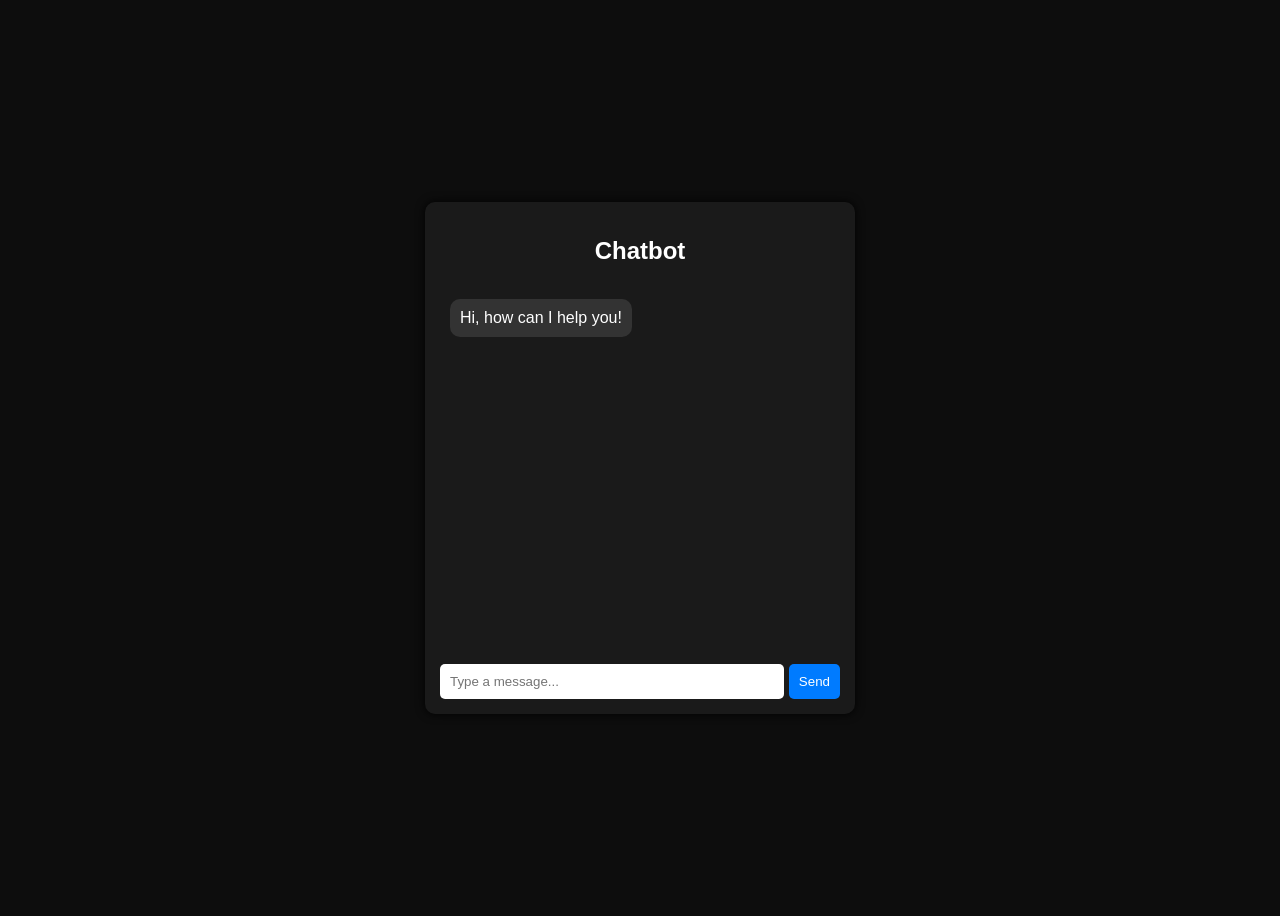
<file: templates/index.html>
<!DOCTYPE html>
<html>
<head>
    <title>Chatbot</title>
    <link rel="stylesheet" href="/static/style.css">
</head>

<body>

<div class="chat-container">

    <h2>Chatbot</h2>

    <div id="chatbox"></div>

    <div class="input-area">
        <input type="text" id="message" placeholder="Type a message...">
        <button onclick="sendMessage()">Send</button>
    </div>

</div>

<script src="/static/script.js"></script>

</body>
</html>
</file>
<file: static/style.css>
body{
    background-color: #0d0d0d;
    font-family: Arial;
    display: flex;
    justify-content: center;
    align-items: center;
    height: 100vh;
}

/* Chat container */
.chat-container{
    width: 400px;
    background: #1a1a1a;
    padding: 15px;
    border-radius: 10px;
    box-shadow: 0px 0px 10px black;
}

/* Title */
h2{
    color: white;
    text-align: center;
}

/* Chatbox */
#chatbox{
    height: 350px;
    overflow-y: auto;
    padding: 10px;
    display: flex;
    flex-direction: column;
}

/* Messages */
.message{
    max-width: 75%;
    padding: 10px;
    margin: 5px 0;
    border-radius: 10px;
    animation: fadeIn 0.3s ease-in;
}

/* User message (blue) */
.user{
    align-self: flex-end;
    background-color: #007bff;
    color: white;
}

/* Bot message (dark gray) */
.bot{
    align-self: flex-start;
    background-color: #333;
    color: white;
}

/* Input area */
.input-area{
    display: flex;
    margin-top: 10px;
}

input{
    flex: 1;
    padding: 10px;
    border-radius: 5px;
    border: none;
}

button{
    margin-left: 5px;
    padding: 10px;
    background-color: #007bff;
    border: none;
    color: white;
    border-radius: 5px;
    cursor: pointer;
}

button:hover{
    background-color: #0056b3;
}

/* Animation */
@keyframes fadeIn {
    from {
        opacity: 0;
        transform: translateY(10px);
    }
    to {
        opacity: 1;
        transform: translateY(0);
    }
}
</file>
